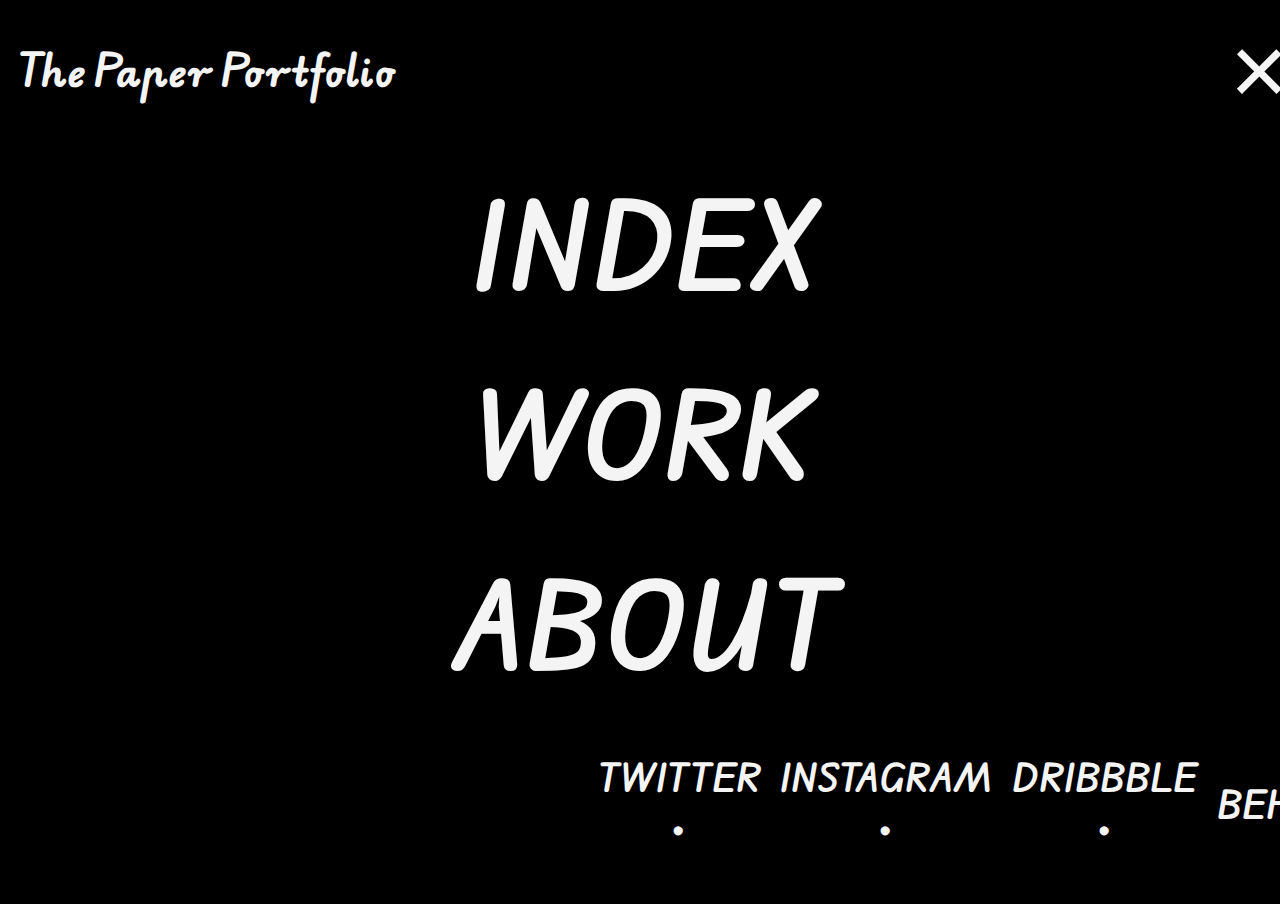
<file: nav.html>
<!DOCTYPE html>
<html lang="en">
<head>
    <meta charset="UTF-8">
    <meta name="viewport" content="width=device-width, initial-scale=1.0">
    <title>The Paper Portfolio</title>
    <link rel="stylesheet" href="nav.css">
    <link href="https://fonts.googleapis.com/css2?family=Edu+AU+VIC+WA+NT+Pre:wght@400..700&family=Roboto:ital,wght@0,100;0,300;0,400;0,500;0,700;0,900;1,100;1,300;1,400;1,500;1,700;1,900&display=swap" rel="stylesheet">
</head>
<body>
    <header>
        <h1>The Paper Portfolio</h1>
       <a href="index.html"> <button class="close-button">×</button></a>
    </header>
    <main>
        <nav>
            <a href="#" class="nav-link">INDEX</a>
            <a href="#" class="nav-link">WORK</a>
            <a href="#" class="nav-link">ABOUT</a>
        </nav>
    </main>
    <footer>
        <table>
           <th > <a href="https://twitter.com">TWITTER</a> • </th>
           <th> <a href="https://instagram.com">INSTAGRAM</a> • </th>
           <th><a href="https://dribbble.com">DRIBBBLE</a> • </th>
           <th><a href="https://behance.net">BEHANCE</a> </th>
        </table>
    </footer>
</body>
</html>
</file>
<file: nav.css>
body {
    margin: 0;
    padding: 0;
    font-family: 'serif', sans-serif;
    background-color: black;
    color: #f4f4f4;
    text-align: center;
    display: flex;
    flex-direction: column;
    justify-content: center;
    height: 100vh;
    font-family: "Edu AU VIC WA NT Pre", cursive;
}

header {
    display: flex;
    justify-content: space-between;
    padding: 1rem;
    font-size: 1.2rem;
}

.close-button {
    background: none;
    border: none;
    color: #f4f4f4;
    font-size: 1.5rem;
    cursor: pointer;
}

main {
    flex-grow: 1;
}

.nav-link {
    display: block;
    font-size: 5rem;
    font-weight: bold;
    margin: 1rem 0;
    color: #f4f4f4;
    text-decoration: none;
    position: relative;
    transition: 0.4 ease-in-out;
    font-size: 100px;
    animation-name: slide;
    animation-duration: 1s;
}
@keyframes slide{
0% {transform: translate(0px,-100px);}
100% {transform: translate(0px,0px);}
}

.nav-link:hover{
    
    letter-spacing: 30px;
    border-bottom: 1px solid rgb(181, 167, 167);
    transition: 0.5s ease-in-out;
}

footer {
    padding: 1rem;
    font-size: 0.8rem;
}

footer a {
    color: #f4f4f4;
    text-decoration: none;
    margin: 0 0.5rem;
}


.close-button{
    height: 20px;
    width: 40px;
    font-size: 100px;
}
table{
    margin-left: 570px;
    font-size: 2rem;
    margin-bottom: 24px;
}
</file>
